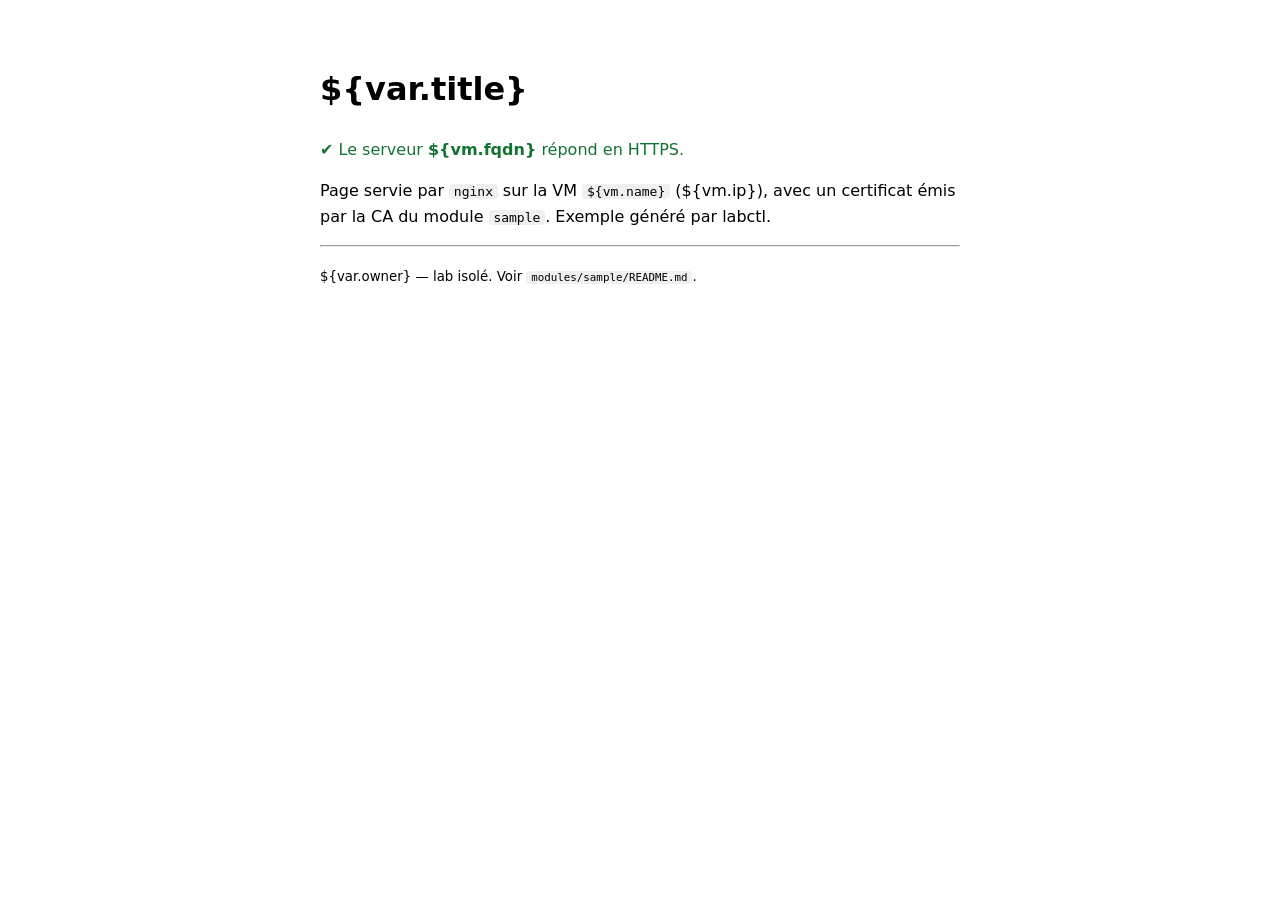
<file: modules/sample/files/index.html>
<!doctype html>
<!-- Modèle : les variables (var.title, module.domain, vm.fqdn, vm.ip) sont remplacées à la copie dans la VM. -->
<html lang="fr">
<head>
  <meta charset="utf-8">
  <meta name="viewport" content="width=device-width, initial-scale=1">
  <title>${var.title}</title>
  <style>
    body { font-family: system-ui, sans-serif; max-width: 40rem; margin: 4rem auto; padding: 0 1rem; line-height: 1.6; }
    code { background: #f0f0f0; padding: 0 .3rem; border-radius: .2rem; }
    .ok { color: #137333; }
  </style>
</head>
<body>
  <h1>${var.title}</h1>
  <p class="ok">✔ Le serveur <strong>${vm.fqdn}</strong> répond en HTTPS.</p>
  <p>Page servie par <code>nginx</code> sur la VM <code>${vm.name}</code> (${vm.ip}), avec un certificat
     émis par la CA du module <code>sample</code>. Exemple généré par labctl.</p>
  <hr>
  <p><small>${var.owner} — lab isolé. Voir <code>modules/sample/README.md</code>.</small></p>
</body>
</html>
</file>
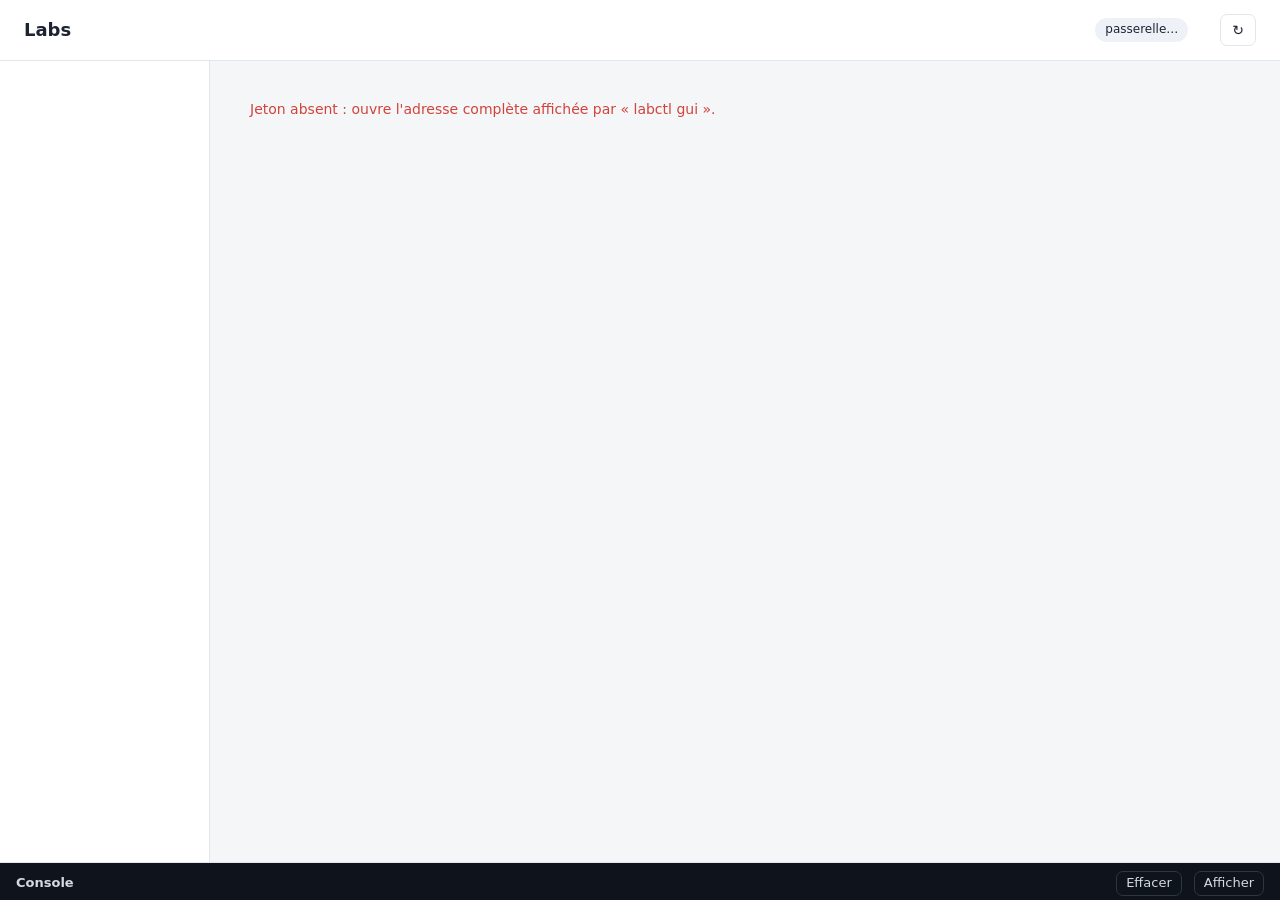
<file: labctl/internal/gui/static/index.html>
<!doctype html>
<html lang="fr">
<head>
<meta charset="utf-8">
<meta name="viewport" content="width=device-width, initial-scale=1">
<title>Labs</title>
<link rel="stylesheet" href="app.css">
</head>
<body>
<header>
  <h1>Labs</h1>
  <span class="spacer"></span>
  <button id="gw" data-go="core" title="Passerelle core-gw : DHCP, DNS et Internet des modules (détails et actions : Passerelle)">passerelle…</button>
  <button id="pending-pill" title="Changements de configuration non appliqués sur la passerelle (cliquer pour le détail)" hidden></button>
  <span id="updated" class="meta"></span>
  <button id="refresh" title="Rafraîchir">↻</button>
</header>
<div class="layout">
<aside id="side"></aside>
<main>
  <div id="pending"></div>
  <div class="view" id="view-overview"><div class="empty">Chargement…</div></div>
  <div class="view" id="view-module" hidden>
    <section class="card" id="mod-head"></section>
    <div class="view" id="mod-vms"></div>
    <div class="view" id="view-editor"></div>
    <div class="view" id="mod-net"></div>
    <div class="view" id="mod-files"></div>
  </div>
  <div class="view" id="view-core" hidden><div class="empty">Chargement…</div></div>
  <div class="view" id="view-pki" hidden><div class="empty">Chargement…</div></div>
  <div class="view" id="view-traffic" hidden></div>
</main>
</div>

<section id="log" class="collapsed">
  <div id="log-grip" title="Glisser pour redimensionner · double-clic : agrandir / taille normale"></div>
  <div class="bar">
    <strong>Console</strong><span id="log-status" class="meta"></span>
    <span class="spacer"></span>
    <button id="log-clear">Effacer</button>
    <button id="log-toggle">Afficher</button>
  </div>
  <pre id="log-out"></pre>
  <div id="console-sugg" hidden></div>
  <form id="console-form" autocomplete="off">
    <span class="prompt">$ labctl</span>
    <input id="console-in" spellcheck="false" aria-label="Commande labctl" placeholder="Tab : compléter · ↑ ↓ : historique · ex. status, netlab ssh poste 'ip a'">
  </form>
</section>
<div id="toasts"></div>
<dialog id="dlg"></dialog>
<dialog id="pending-dlg"></dialog>

<script type="module" src="js/main.js"></script>
</body>
</html>
</file>
<file: labctl/internal/gui/static/app.css>
:root {
  --bg: #f5f6f8; --panel: #ffffff; --text: #1d2330; --muted: #667085; --line: #e3e6eb;
  --accent: #2f6fde; --ok: #1e9e5a; --warn: #c98a12; --bad: #d1433b; --off: #98a2b3;
  --chip: #eef2f8; --log: #0f141c; --logtext: #d4dae3;
}
@media (prefers-color-scheme: dark) {
  :root {
    --bg: #11151c; --panel: #181e27; --text: #e4e8ee; --muted: #8b95a5; --line: #283140;
    --accent: #5b93f0; --ok: #3cc47c; --warn: #e0a83a; --bad: #ef6b63; --off: #5d6878;
    --chip: #222a36; --log: #0a0e14; --logtext: #c9d1dc;
  }
}
* { box-sizing: border-box; }
[hidden] { display: none !important; }
body { margin: 0; font: 14px/1.45 system-ui, -apple-system, "Segoe UI", sans-serif; background: var(--bg); color: var(--text); }
header { display: flex; align-items: center; gap: 16px; padding: 14px 24px; background: var(--panel); border-bottom: 1px solid var(--line); position: sticky; top: 0; z-index: 2; }
header h1 { font-size: 18px; margin: 0; }
.spacer { flex: 1; }
main { padding: 20px 24px calc(var(--logh, 240px) + 40px); display: grid; gap: 18px; align-content: start; max-width: 1200px; width: 100%; }
.card { background: var(--panel); border: 1px solid var(--line); border-radius: 10px; overflow: hidden; }
.card-head { display: flex; flex-wrap: wrap; align-items: center; gap: 10px 16px; padding: 14px 16px; border-bottom: 1px solid var(--line); }
.card-head h2 { font-size: 16px; margin: 0; }
.meta { color: var(--muted); font-size: 13px; }
table { width: 100%; border-collapse: collapse; }
th, td { text-align: left; padding: 9px 16px; border-bottom: 1px solid var(--line); vertical-align: middle; }
th { font-size: 12px; text-transform: uppercase; letter-spacing: .04em; color: var(--muted); font-weight: 600; }
tr:last-child td { border-bottom: 0; }
.mono { font-family: ui-monospace, SFMono-Regular, Menlo, monospace; font-size: 13px; }
.dot { display: inline-block; width: 9px; height: 9px; border-radius: 50%; margin-right: 7px; background: var(--off); vertical-align: middle; }
.dot.running { background: var(--ok); } .dot.paused { background: var(--warn); } .dot.absente { background: transparent; border: 1px solid var(--off); }
.pill { display: inline-flex; align-items: center; gap: 6px; padding: 3px 10px; border-radius: 999px; background: var(--chip); font-size: 12px; white-space: nowrap; }
.pill.open { background: color-mix(in srgb, var(--warn) 18%, transparent); color: var(--warn); font-weight: 600; }
.pill.never { color: var(--bad); }
.pill.on { color: var(--ok); }
button, select, input { font: inherit; color: inherit; }
button { border: 1px solid var(--line); background: var(--panel); border-radius: 7px; padding: 5px 11px; cursor: pointer; white-space: nowrap; }
button:hover:not(:disabled) { border-color: var(--accent); color: var(--accent); }
button:disabled { opacity: .45; cursor: not-allowed; }
button.primary { background: var(--accent); border-color: var(--accent); color: #fff; }
button.primary:hover:not(:disabled) { color: #fff; filter: brightness(1.08); }
button.danger:hover:not(:disabled) { border-color: var(--bad); color: var(--bad); }
select, input { border: 1px solid var(--line); background: var(--panel); border-radius: 7px; padding: 5px 8px; }
.actions { display: flex; flex-wrap: wrap; gap: 6px; }
.links { padding: 14px 16px; overflow-x: auto; }
.links table td, .links table th { text-align: center; padding: 8px 12px; }
.links table th:first-child, .links table td:first-child { text-align: left; }
.empty { padding: 18px 16px; color: var(--muted); }
#log { position: fixed; left: 0; right: 0; bottom: 0; height: var(--logh, 240px); background: var(--log); color: var(--logtext); display: flex; flex-direction: column; border-top: 1px solid var(--line); z-index: 3; }
#log.collapsed { height: 38px; }
#log .bar { display: flex; align-items: center; gap: 12px; padding: 8px 16px; font-size: 13px; border-bottom: 1px solid #1f2733; }
#log .bar button { background: transparent; color: var(--logtext); border-color: #2c3645; padding: 2px 9px; }
#log pre { margin: 0; padding: 10px 16px; overflow: auto; flex: 1; font: 12.5px/1.5 ui-monospace, SFMono-Regular, Menlo, monospace; white-space: pre-wrap; }
#log.collapsed pre { display: none; }
/* Console : poignée de redimensionnement, ligne de commande labctl et propositions de complétion */
#log-grip { position: absolute; top: -4px; left: 0; right: 0; height: 9px; cursor: ns-resize; z-index: 1; }
#log-grip:hover { background: color-mix(in srgb, var(--logtext) 18%, transparent); }
#log.collapsed #log-grip, #log.collapsed #console-form, #log.collapsed #console-sugg { display: none; }
#console-form { display: flex; align-items: center; gap: 8px; padding: 6px 16px; border-top: 1px solid #1f2733; font: 12.5px/1.5 ui-monospace, SFMono-Regular, Menlo, monospace; }
#console-form .prompt { color: var(--ok); white-space: nowrap; }
#console-in { flex: 1; min-width: 0; background: transparent; border: 0; color: var(--logtext); font: inherit; outline: none; padding: 2px 0; box-shadow: none; }
#console-sugg { max-height: 45%; overflow: auto; border-top: 1px solid #1f2733; padding: 4px 0; font: 12.5px/1.5 ui-monospace, SFMono-Regular, Menlo, monospace; }
#console-sugg div { display: flex; gap: 14px; padding: 1px 16px; cursor: pointer; }
#console-sugg div.sel, #console-sugg div:hover { background: #1f2733; }
#console-sugg .d { opacity: .6; overflow: hidden; text-overflow: ellipsis; white-space: nowrap; }
.busy { color: var(--warn); }
.err { color: var(--bad); }
nav.tabs { display: flex; gap: 4px; }
nav.tabs button { border: 0; background: transparent; padding: 6px 12px; border-radius: 7px; color: var(--muted); }
nav.tabs button.active { background: var(--chip); color: var(--text); font-weight: 600; }
.view { display: grid; gap: 18px; }
.view[hidden] { display: none; }
form.inline { display: flex; flex-wrap: wrap; gap: 8px; align-items: end; padding: 14px 16px; }
form.inline label { display: grid; gap: 3px; font-size: 12px; color: var(--muted); }
form.inline label.check { display: flex; align-items: center; gap: 6px; font-size: 13px; color: var(--text); }
.kv { display: grid; grid-template-columns: max-content 1fr; gap: 6px 18px; padding: 14px 16px; }
.kv dt { color: var(--muted); } .kv dd { margin: 0; }
.dot.active, .dot.ok { background: var(--ok); } .dot.failed { background: var(--bad); }
.warn { color: var(--warn); }
.tags { display: flex; flex-wrap: wrap; gap: 4px; }
.banner { display: flex; flex-wrap: wrap; align-items: center; gap: 10px 16px; padding: 12px 16px; border-radius: 10px;
  border: 1px solid color-mix(in srgb, var(--warn) 50%, transparent); background: color-mix(in srgb, var(--warn) 12%, var(--panel)); }
.banner.ok { border-color: color-mix(in srgb, var(--ok) 45%, transparent); background: color-mix(in srgb, var(--ok) 10%, var(--panel)); }
.diff { margin: 0; padding: 10px 16px; overflow-x: auto; font: 12.5px/1.5 ui-monospace, SFMono-Regular, Menlo, monospace; border-top: 1px solid var(--line); }
.diff .add { color: var(--ok); } .diff .del { color: var(--bad); } .diff .skip { color: var(--muted); }
nav.tabs .count { display: inline-block; min-width: 18px; padding: 0 5px; margin-left: 4px; border-radius: 9px; background: var(--warn); color: #fff; font-size: 11px; }
/* Éditeur de module.yaml : texte transparent au-dessus d'une copie colorée */
.ed-bar { display: flex; flex-wrap: wrap; align-items: center; gap: 8px 10px; padding: 12px 16px; border-bottom: 1px solid var(--line); }
.ed-bar .state { font-size: 13px; }
.editor { --lh: 20px; position: relative; display: grid; grid-template-columns: max-content 1fr; height: min(62vh, 640px);
  font: 13px/var(--lh) ui-monospace, SFMono-Regular, Menlo, monospace; tab-size: 2; }
.editor .gutter { overflow: hidden; padding: 10px 0; background: var(--chip); color: var(--muted); text-align: right; user-select: none; border-right: 1px solid var(--line); }
.editor .gutter div { padding: 0 10px 0 14px; height: var(--lh); }
.editor .gutter .e { color: #fff; background: var(--bad); } .editor .gutter .w { color: #fff; background: var(--warn); }
.editor .area { position: relative; overflow: hidden; }
.editor pre, .editor textarea { position: absolute; inset: 0; margin: 0; padding: 10px 14px; border: 0; font: inherit; line-height: var(--lh);
  white-space: pre; overflow: auto; tab-size: 2; letter-spacing: normal; word-spacing: normal; }
.editor pre { pointer-events: none; color: var(--text); overflow: hidden; }
.editor textarea { background: transparent; color: transparent; caret-color: var(--text); resize: none; outline: none; }
.editor textarea::selection { background: color-mix(in srgb, var(--accent) 30%, transparent); color: transparent; }
.editor .ln { display: block; height: var(--lh); }
.editor .ln.e { background: color-mix(in srgb, var(--bad) 14%, transparent); } .editor .ln.w { background: color-mix(in srgb, var(--warn) 12%, transparent); }
.editor .ln.cur { box-shadow: inset 3px 0 0 var(--accent); }
.y-k { color: var(--accent); } .y-s { color: var(--ok); } .y-n { color: #b45bd6; } .y-c { color: var(--muted); font-style: italic; }
.y-v { color: var(--warn); font-weight: 600; } .y-p { color: var(--muted); }
.issues { list-style: none; margin: 0; padding: 6px 0; border-top: 1px solid var(--line); max-height: 180px; overflow: auto; }
.issues li { display: flex; gap: 10px; padding: 4px 16px; cursor: pointer; font-size: 13px; }
.issues li:hover { background: var(--chip); }
.issues .lvl { min-width: 64px; font-weight: 600; } .issues .e .lvl { color: var(--bad); } .issues .w .lvl { color: var(--warn); }
.issues .ok { color: var(--ok); cursor: default; }
/* Pastille de la passerelle dans l'en-tête : un indicateur, ses actions sont dans l'onglet Core */
button#gw { border: 0; background: var(--chip); border-radius: 999px; padding: 3px 10px; font-size: 12px; }
button#gw.down { color: var(--bad); font-weight: 600; }
button#pending-pill { border: 0; cursor: pointer; border-radius: 999px; padding: 3px 10px; font-size: 12px; font-weight: 600;
  background: color-mix(in srgb, var(--warn) 18%, transparent); color: var(--warn); }
/* Action en cours */
.spin { display: inline-block; width: 12px; height: 12px; border: 2px solid currentColor; border-right-color: transparent; border-radius: 50%;
  animation: spin .8s linear infinite; vertical-align: -2px; margin-right: 6px; }
@keyframes spin { to { transform: rotate(360deg); } }
.doing { color: var(--warn); font-size: 13px; white-space: nowrap; }
/* Notifications */
#toasts { position: fixed; right: 16px; bottom: 52px; display: grid; gap: 8px; z-index: 5; width: min(420px, calc(100vw - 32px)); }
.toast { display: flex; align-items: center; gap: 10px; padding: 10px 12px; border-radius: 9px; background: var(--panel); border: 1px solid var(--line);
  border-left: 4px solid var(--ok); box-shadow: 0 6px 20px rgb(0 0 0 / .18); font-size: 13px; }
.toast.err { border-left-color: var(--bad); color: var(--text); }
.toast .msg { flex: 1; overflow-wrap: anywhere; }
.toast button { padding: 2px 8px; font-size: 12px; }
/* Boîtes de dialogue */
dialog#dlg { border: 1px solid var(--line); border-radius: 12px; background: var(--panel); color: var(--text); padding: 0; width: min(460px, calc(100vw - 32px)); }
dialog#dlg::backdrop { background: rgb(0 0 0 / .45); }
dialog#pending-dlg { border: 1px solid var(--line); border-radius: 12px; background: var(--panel); color: var(--text); padding: 0; width: min(820px, calc(100vw - 32px)); max-height: calc(100vh - 64px); }
dialog#pending-dlg::backdrop { background: rgb(0 0 0 / .45); }
dialog#pending-dlg .diff { border-top: 1px solid var(--line); border-radius: 0; }
dialog#pending-dlg .pending-actions { display: flex; justify-content: flex-end; gap: 10px; padding: 14px 16px; border-top: 1px solid var(--line); }
dialog#dlg form { display: grid; gap: 12px; padding: 18px 20px; }
dialog#dlg h3 { margin: 0; font-size: 16px; }
dialog#dlg p { margin: 0; white-space: pre-line; color: var(--muted); }
dialog#dlg input, dialog#dlg select { width: 100%; }
.dlg-actions { display: flex; flex-direction: row-reverse; gap: 8px; margin-top: 4px; }
button.danger-solid { background: var(--bad); border-color: var(--bad); color: #fff; }
button.danger-solid:hover:not(:disabled) { color: #fff; border-color: var(--bad); filter: brightness(1.08); }
.down-banner { border-color: color-mix(in srgb, var(--bad) 50%, transparent); background: color-mix(in srgb, var(--bad) 10%, var(--panel)); }
.card-desc { padding: 8px 16px; border-bottom: 1px solid var(--line); }
details.cmd summary { cursor: pointer; padding: 10px 16px; color: var(--muted); font-size: 13px; }
details.cmd[open] summary { padding-bottom: 0; }
.sep { width: 1px; align-self: stretch; background: var(--line); }
/* Panneau latéral et page de module */
.layout { display: grid; grid-template-columns: 210px minmax(0, 1fr); }
aside#side { position: sticky; top: var(--hdr, 57px); align-self: start; height: calc(100vh - var(--hdr, 57px) - 38px); overflow: auto;
  padding: 10px 8px 20px; border-right: 1px solid var(--line); background: var(--panel); }
#side .grp { font-size: 11px; text-transform: uppercase; letter-spacing: .05em; color: var(--muted); font-weight: 600; padding: 16px 10px 6px; }
#side button { display: flex; align-items: center; width: 100%; border: 0; background: transparent; padding: 7px 10px; border-radius: 7px; text-align: left; }
#side button:hover:not(:disabled) { background: var(--chip); color: var(--text); }
#side button.active { background: var(--chip); font-weight: 600; }
#side .n { margin-left: auto; padding-left: 8px; color: var(--muted); font-size: 12px; font-weight: 400; }
#side button.add { color: var(--muted); }
.subtabs { display: flex; gap: 2px; padding: 0 10px; }
.subtabs button { border: 0; border-bottom: 2px solid transparent; border-radius: 0; background: transparent; padding: 10px 12px; color: var(--muted); }
.subtabs button.active { color: var(--text); border-bottom-color: var(--accent); font-weight: 600; }
.subtabs button:hover:not(:disabled) { color: var(--text); border-color: transparent transparent var(--line); }
.subtabs button.active:hover { border-bottom-color: var(--accent); }
.linkbtn { border: 0; background: none; padding: 0; color: var(--text); font-weight: 600; }
.linkbtn:hover:not(:disabled) { color: var(--accent); text-decoration: underline; }
.vmdots .dot { margin-right: 3px; }
#pending:empty { display: none; }
/* Onglet Fichiers */
#f-card.drop { outline: 2px dashed var(--accent); outline-offset: -6px; }
.ftree td:first-child { white-space: nowrap; }
.ftree .ico { display: inline-block; width: 18px; color: var(--muted); }
textarea.ftext { display: block; width: 100%; height: min(60vh, 600px); border: 0; border-top: 1px solid var(--line); border-radius: 0; resize: vertical;
  padding: 10px 14px; background: var(--panel); color: var(--text); font: 13px/20px ui-monospace, SFMono-Regular, Menlo, monospace; tab-size: 2; white-space: pre; outline: none; }
#view-overview td.mono { white-space: nowrap; }
@media (max-width: 760px) {
  .layout { grid-template-columns: 1fr; }
  aside#side { position: static; height: auto; border-right: 0; border-bottom: 1px solid var(--line); }
  header, main { padding-left: 16px; padding-right: 16px; }
  th:nth-child(3), td:nth-child(3) { display: none; }
}
</file>
